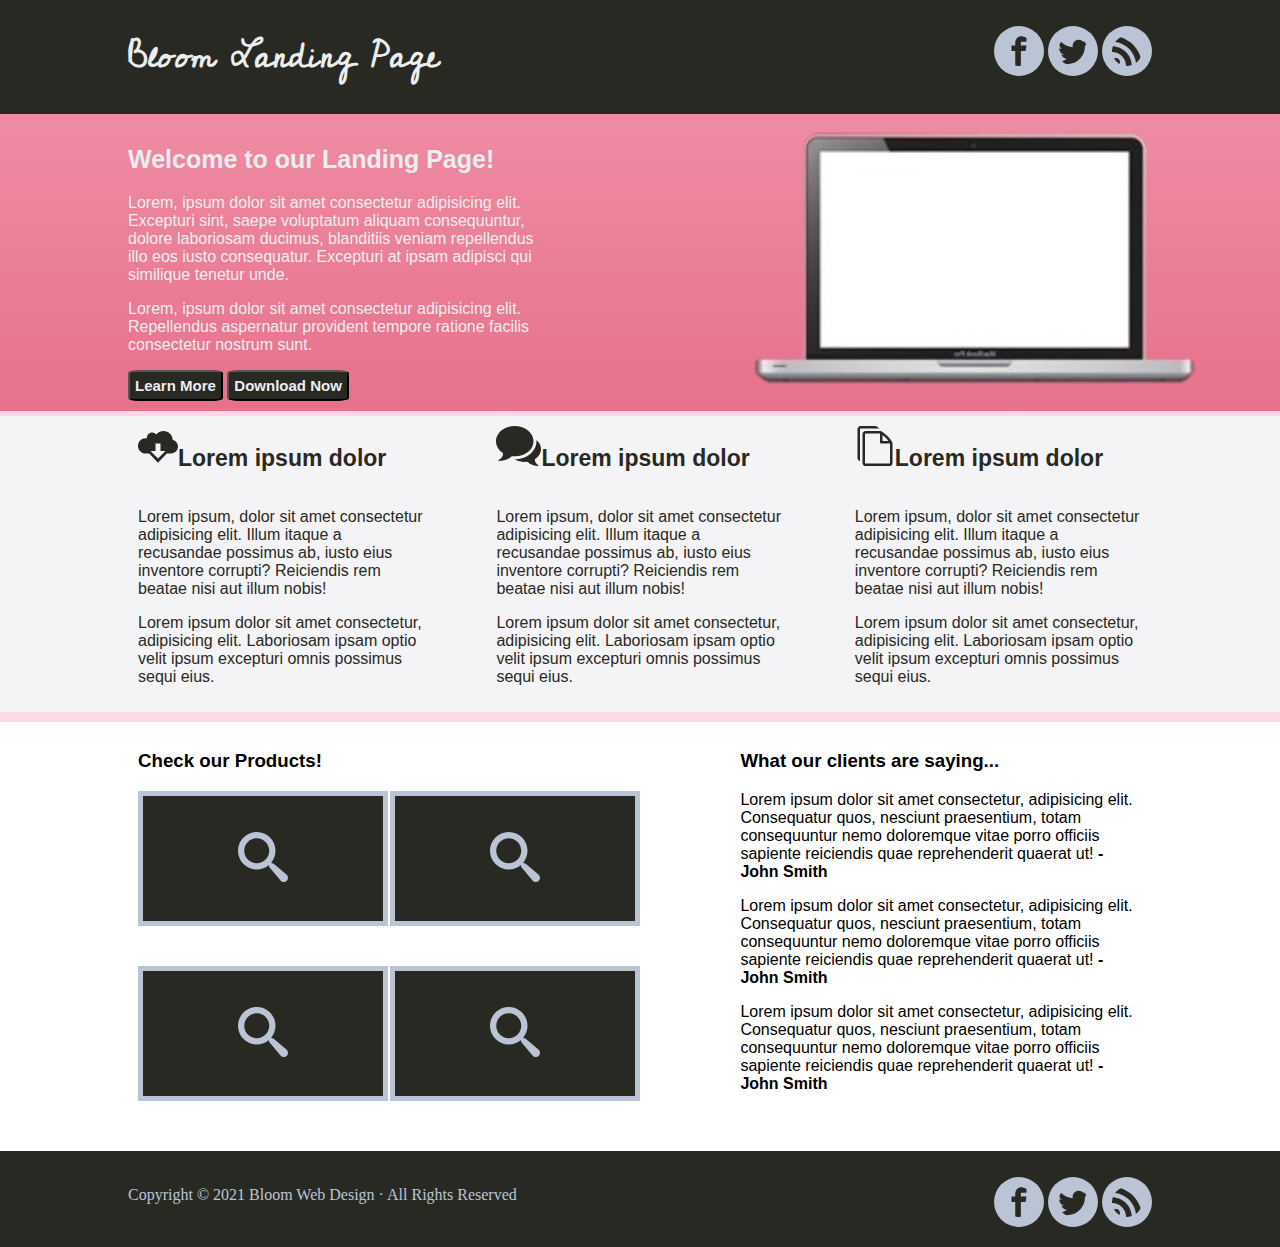
<file: bloomflex/index.html>
<!DOCTYPE html>
<html lang="en">
<head>
    <meta charset="UTF-8">
    <meta http-equiv="X-UA-Compatible" content="IE=edge">
    <meta name="viewport" content="width=device-width, initial-scale=1.0">
    <link rel="preconnect" href="https://fonts.googleapis.com">
    <link rel="preconnect" href="https://fonts.gstatic.com" crossorigin>
    <link href="https://fonts.googleapis.com/css2?family=Butterfly+Kids&family=Cedarville+Cursive&display=swap" rel="stylesheet">
    <link rel="stylesheet" href="css/style.css">
    <title>Bloom</title>
</head>
<body>
    <header class="header">
        <div class="inner">
            <section class="main-header-section">
                <h1 class="main-header-text">Bloom Landing Page</h1>
                <nav class="nav top-nav">
                    <ul class="social-list">
                        <li class="so-list-item">
                            <a href="#link">
                                <span class="sr-only">FaceBook</span>
                                <svg class="icon icon-facebook so-icon"><use xlink:href="#icon-facebook"></use></svg>
                            </a>
                        </li>
                        <li class="so-list-item">
                            <a href="#link">
                                <span class="sr-only">Twitter</span>
                                <svg class="icon icon-twitter so-icon"><use xlink:href="#icon-twitter"></use></svg>
                            </a>
                        </li>
                        <li class="so-list-item">
                            <a href="#link">
                                <span class="sr-only">RSS</span>
                                <svg class="icon icon-rss so-icon"><use xlink:href="#icon-rss"></use></svg>
                        </a>
                        </li>
                    </ul>
                </nav>
            </section>
        </div>
    </header>
    <main class="main">
            <section class="section top-section">
                <div class="inner inner-main">
                    <div class="block block1">
                        <h2 class="top-section-header">Welcome to our Landing Page!</h2>
                        <p class="text top-text">Lorem, ipsum dolor sit amet consectetur adipisicing elit. Excepturi sint, saepe voluptatum aliquam consequuntur, dolore laboriosam ducimus, blanditiis veniam repellendus illo eos iusto consequatur. Excepturi at ipsam adipisci qui similique tenetur unde.</p>
                        <p class="text top-text">Lorem, ipsum dolor sit amet consectetur adipisicing elit. Repellendus aspernatur provident tempore ratione facilis consectetur nostrum sunt.</p>
                        <button class="button">Learn More</button>
                        <button class="button">Download Now</button>
                    </div>
                    <div class="block block2">
                        <img src="../bloomflex/css/media/laptop.png" alt="laptop" class="laptop">
                    </div>
                </div>
                </section>
            <section class=" section mid-section">
                <div class="inner">
                    <div class="mid-section-content">
                        <div class="mid-sec-head-img">
                            <svg class="icon icon-cloud-download mid-sec-img"><use xlink:href="#icon-cloud-download"></use></svg>
                            <h2 class="mid-section-header">Lorem ipsum dolor</h2>
                        </div>
                        <p class="text mid-text">Lorem ipsum, dolor sit amet consectetur adipisicing elit. Illum itaque a recusandae possimus ab, iusto eius inventore corrupti? Reiciendis rem beatae nisi aut illum nobis!</p>
                        <p class="text mid-text">Lorem ipsum dolor sit amet consectetur, adipisicing elit. Laboriosam ipsam optio velit ipsum excepturi omnis possimus sequi eius.</p>
                    </div>
                    <div class="mid-section-content">
                        <div class="mid-sec-head-img">
                            <svg class="icon icon-bubbles2 mid-sec-img"><use xlink:href="#icon-bubbles2"></use></svg>
                            <h2 class="mid-section-header">Lorem ipsum dolor</h2>
                        </div>
                        <p class="text mid-text">Lorem ipsum, dolor sit amet consectetur adipisicing elit. Illum itaque a recusandae possimus ab, iusto eius inventore corrupti? Reiciendis rem beatae nisi aut illum nobis!</p>
                        <p class="text mid-text">Lorem ipsum dolor sit amet consectetur, adipisicing elit. Laboriosam ipsam optio velit ipsum excepturi omnis possimus sequi eius.</p>
                    </div>
                    <div class="mid-section-content">
                        <div class="mid-sec-head-img">
                            <svg class="icon icon-files-empty mid-sec-img"><use xlink:href="#icon-files-empty"></use></svg>
                            <h2 class="mid-section-header">Lorem ipsum dolor</h2>
                        </div>
                        <p class="text mid-text">Lorem ipsum, dolor sit amet consectetur adipisicing elit. Illum itaque a recusandae possimus ab, iusto eius inventore corrupti? Reiciendis rem beatae nisi aut illum nobis!</p>
                        <p class="text mid-text">Lorem ipsum dolor sit amet consectetur, adipisicing elit. Laboriosam ipsam optio velit ipsum excepturi omnis possimus sequi eius.</p>
                    </div>
                </div>    
            </section>
            <section class="section lower-section">
                <div class="inner">
                    <div class="lower-section-imgs">
                        <h3 class="lower-section-header">Check our Products!</h3>
                        <div class="products">
                            <div class="product">
                                <svg class="icon icon-search low-sec-img"><use xlink:href="#icon-search"></use></svg>
                            </div>
                            <div class="product">
                                <svg class="icon icon-search low-sec-img"><use xlink:href="#icon-search"></use></svg>
                            </div>
                            <div class="product">
                                <svg class="icon icon-search low-sec-img"><use xlink:href="#icon-search"></use></svg>
                            </div>
                            <div class="product">
                                <svg class="icon icon-search low-sec-img"><use xlink:href="#icon-search"></use></svg>
                            </div>
                        </div>
                    </div>
                    <div class="lower-section-quotes">
                        <h3 class="lower-section-header">What our clients are saying...</h3>
                        <p class="text lower-section-text">Lorem ipsum dolor sit amet consectetur, adipisicing elit. Consequatur quos, nesciunt praesentium, totam consequuntur nemo doloremque vitae porro officiis sapiente reiciendis quae reprehenderit quaerat ut! <span class="bold">- John Smith</span></p>
                        <p class="text lower-section-text">Lorem ipsum dolor sit amet consectetur, adipisicing elit. Consequatur quos, nesciunt praesentium, totam consequuntur nemo doloremque vitae porro officiis sapiente reiciendis quae reprehenderit quaerat ut! <span class="bold">- John Smith</span></p>
                        <p class="text lower-section-text">Lorem ipsum dolor sit amet consectetur, adipisicing elit. Consequatur quos, nesciunt praesentium, totam consequuntur nemo doloremque vitae porro officiis sapiente reiciendis quae reprehenderit quaerat ut! <span class="bold">- John Smith</span></p>
                    </div>
                </div>
            </section>
    </main>
    <footer class="footer">
        <div class="inner">
            <div class="colophon">
                Copyright &copy; 2021 <a href="#link" class="col-link">Bloom Web Design</a> &middot; All Rights Reserved
            </div>
            <nav class="nav top-nav">
                <ul class="social-list">
                    <li class="so-list-item">
                        <a href="#link">
                            <span class="sr-only">FaceBook</span>
                            <svg class="icon icon-facebook so-icon"><use xlink:href="#icon-facebook"></use></svg>
                        </a>
                    </li>
                    <li class="so-list-item">
                        <a href="#link">
                            <span class="sr-only">Twitter</span>
                            <svg class="icon icon-twitter so-icon"><use xlink:href="#icon-twitter"></use></svg>
                        </a>
                    </li>
                    <li class="so-list-item">
                        <a href="#link">
                            <span class="sr-only">RSS</span>
                            <svg class="icon icon-rss so-icon"><use xlink:href="#icon-rss"></use></svg>
                    </a>
                    </li>
                </ul>
            </nav>
        </div>
    </footer>
    <svg aria-hidden="true" style="position: absolute; width: 0; height: 0; overflow: hidden;" version="1.1" xmlns="http://www.w3.org/2000/svg" xmlns:xlink="http://www.w3.org/1999/xlink">
        <defs>
        <symbol id="icon-files-empty" viewBox="0 0 32 32">
        <path d="M28.681 11.159c-0.694-0.947-1.662-2.053-2.724-3.116s-2.169-2.030-3.116-2.724c-1.612-1.182-2.393-1.319-2.841-1.319h-11.5c-1.379 0-2.5 1.122-2.5 2.5v23c0 1.378 1.121 2.5 2.5 2.5h19c1.378 0 2.5-1.122 2.5-2.5v-15.5c0-0.448-0.137-1.23-1.319-2.841zM24.543 9.457c0.959 0.959 1.712 1.825 2.268 2.543h-4.811v-4.811c0.718 0.556 1.584 1.309 2.543 2.268v0zM28 29.5c0 0.271-0.229 0.5-0.5 0.5h-19c-0.271 0-0.5-0.229-0.5-0.5v-23c0-0.271 0.229-0.5 0.5-0.5 0 0 11.499-0 11.5 0v7c0 0.552 0.448 1 1 1h7v15.5z"></path>
        <path d="M18.841 1.319c-1.612-1.182-2.393-1.319-2.841-1.319h-11.5c-1.378 0-2.5 1.121-2.5 2.5v23c0 1.207 0.86 2.217 2 2.45v-25.45c0-0.271 0.229-0.5 0.5-0.5h15.215c-0.301-0.248-0.595-0.477-0.873-0.681z"></path>
        </symbol>
        <symbol id="icon-bubbles2" viewBox="0 0 36 32">
        <path d="M15 0v0c8.284 0 15 5.435 15 12.139s-6.716 12.139-15 12.139c-0.796 0-1.576-0.051-2.339-0.147-3.222 3.209-6.943 3.785-10.661 3.869v-0.785c2.008-0.98 3.625-2.765 3.625-4.804 0-0.285-0.022-0.564-0.063-0.837-3.392-2.225-5.562-5.625-5.562-9.434 0-6.704 6.716-12.139 15-12.139zM31.125 27.209c0 1.748 1.135 3.278 2.875 4.118v0.673c-3.223-0.072-6.181-0.566-8.973-3.316-0.661 0.083-1.337 0.126-2.027 0.126-2.983 0-5.732-0.805-7.925-2.157 4.521-0.016 8.789-1.464 12.026-4.084 1.631-1.32 2.919-2.87 3.825-4.605 0.961-1.84 1.449-3.799 1.449-5.825 0-0.326-0.014-0.651-0.039-0.974 2.268 1.873 3.664 4.426 3.664 7.24 0 3.265-1.88 6.179-4.82 8.086-0.036 0.234-0.055 0.474-0.055 0.718z"></path>
        </symbol>
        <symbol id="icon-search" viewBox="0 0 32 32">
        <path d="M31.008 27.231l-7.58-6.447c-0.784-0.705-1.622-1.029-2.299-0.998 1.789-2.096 2.87-4.815 2.87-7.787 0-6.627-5.373-12-12-12s-12 5.373-12 12 5.373 12 12 12c2.972 0 5.691-1.081 7.787-2.87-0.031 0.677 0.293 1.515 0.998 2.299l6.447 7.58c1.104 1.226 2.907 1.33 4.007 0.23s0.997-2.903-0.23-4.007zM12 20c-4.418 0-8-3.582-8-8s3.582-8 8-8 8 3.582 8 8-3.582 8-8 8z"></path>
        </symbol>
        <symbol id="icon-cloud-download" viewBox="0 0 32 32">
        <path d="M27.844 11.252c-0.101-4.022-3.389-7.252-7.433-7.252-2.369 0-4.477 1.109-5.839 2.835-0.764-0.987-1.959-1.624-3.303-1.624-2.307 0-4.176 1.871-4.176 4.179 0 0.201 0.015 0.399 0.043 0.592-0.351-0.063-0.711-0.098-1.080-0.098-3.344-0-6.054 2.712-6.054 6.058s2.71 6.058 6.054 6.058h2.868l7.078 7.328 7.078-7.328 3.484-0c3.004-0.006 5.438-2.444 5.438-5.451 0-2.565-1.771-4.716-4.156-5.296zM16 26l-6-6h4v-6h4v6h4l-6 6z"></path>
        </symbol>
        <symbol id="icon-facebook" viewBox="0 0 32 32">
        <path d="M19 6h5v-6h-5c-3.86 0-7 3.14-7 7v3h-4v6h4v16h6v-16h5l1-6h-6v-3c0-0.542 0.458-1 1-1z"></path>
        </symbol>
        <symbol id="icon-twitter" viewBox="0 0 32 32">
        <path d="M32 7.075c-1.175 0.525-2.444 0.875-3.769 1.031 1.356-0.813 2.394-2.1 2.887-3.631-1.269 0.75-2.675 1.3-4.169 1.594-1.2-1.275-2.906-2.069-4.794-2.069-3.625 0-6.563 2.938-6.563 6.563 0 0.512 0.056 1.012 0.169 1.494-5.456-0.275-10.294-2.888-13.531-6.862-0.563 0.969-0.887 2.1-0.887 3.3 0 2.275 1.156 4.287 2.919 5.463-1.075-0.031-2.087-0.331-2.975-0.819 0 0.025 0 0.056 0 0.081 0 3.181 2.263 5.838 5.269 6.437-0.55 0.15-1.131 0.231-1.731 0.231-0.425 0-0.831-0.044-1.237-0.119 0.838 2.606 3.263 4.506 6.131 4.563-2.25 1.762-5.075 2.813-8.156 2.813-0.531 0-1.050-0.031-1.569-0.094 2.913 1.869 6.362 2.95 10.069 2.95 12.075 0 18.681-10.006 18.681-18.681 0-0.287-0.006-0.569-0.019-0.85 1.281-0.919 2.394-2.075 3.275-3.394z"></path>
        </symbol>
        <symbol id="icon-rss" viewBox="0 0 32 32">
        <path d="M4.259 23.467c-2.35 0-4.259 1.917-4.259 4.252 0 2.349 1.909 4.244 4.259 4.244 2.358 0 4.265-1.895 4.265-4.244-0-2.336-1.907-4.252-4.265-4.252zM0.005 10.873v6.133c3.993 0 7.749 1.562 10.577 4.391 2.825 2.822 4.384 6.595 4.384 10.603h6.16c-0-11.651-9.478-21.127-21.121-21.127zM0.012 0v6.136c14.243 0 25.836 11.604 25.836 25.864h6.152c0-17.64-14.352-32-31.988-32z"></path>
        </symbol>
        </defs>
        </svg>
        
</body>
</html>
</file>
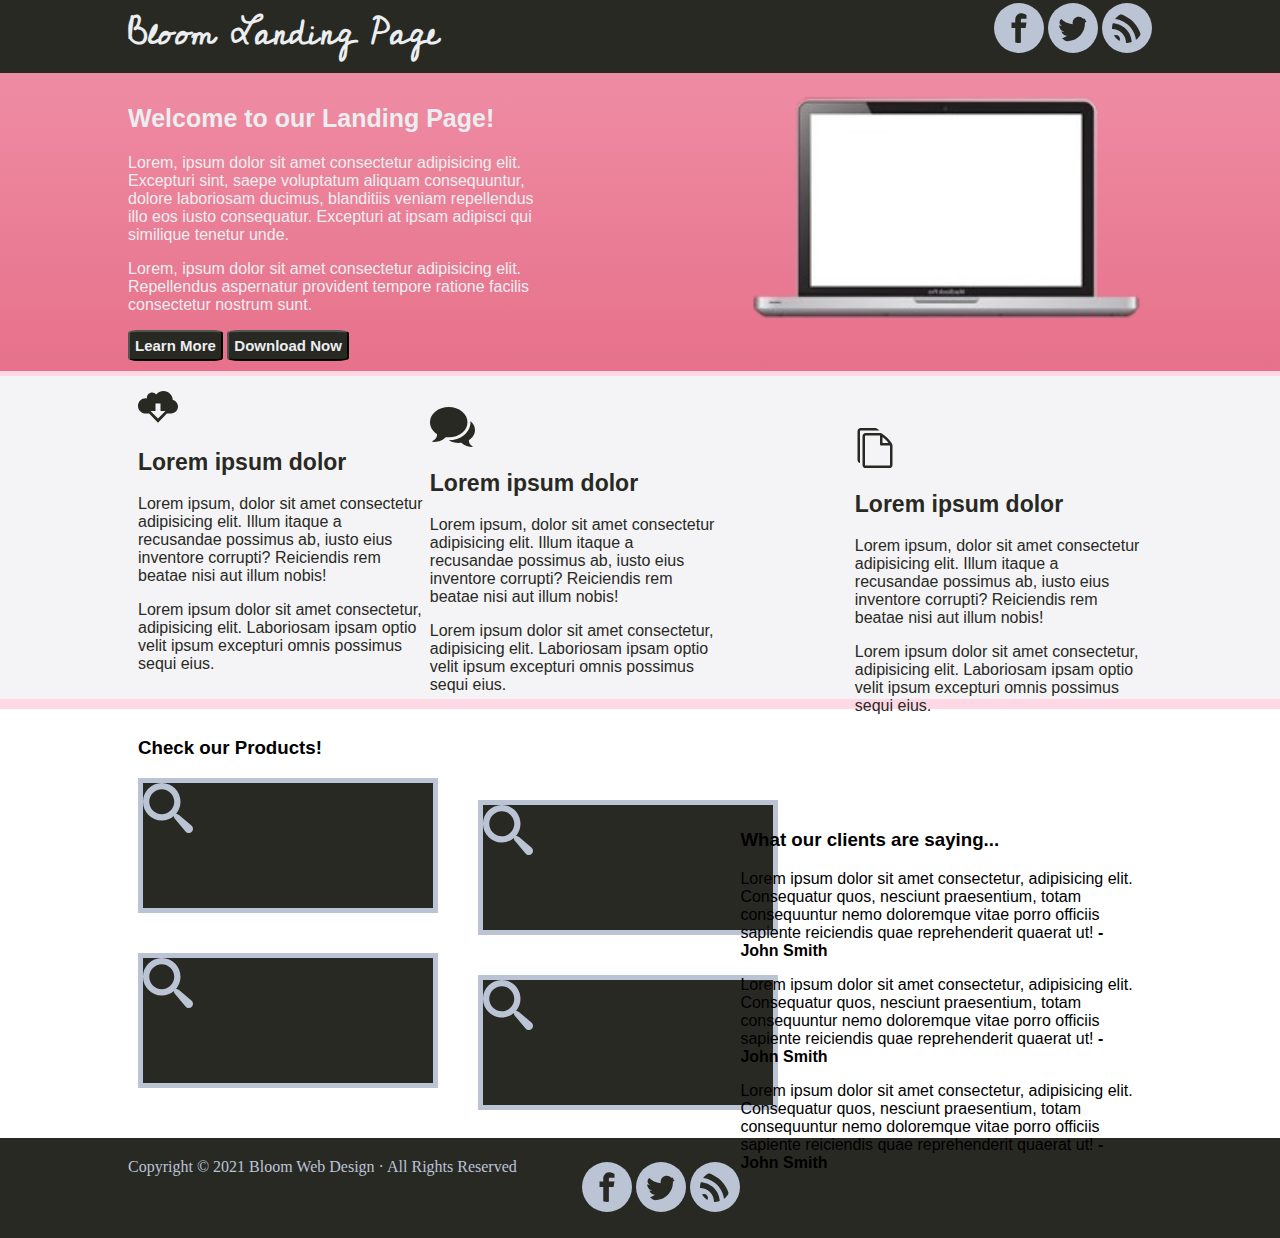
<file: bloommpf/index.html>
<!DOCTYPE html>
<html lang="en">
<head>
    <meta charset="UTF-8">
    <meta http-equiv="X-UA-Compatible" content="IE=edge">
    <meta name="viewport" content="width=device-width, initial-scale=1.0">
    <link rel="preconnect" href="https://fonts.googleapis.com">
    <link rel="preconnect" href="https://fonts.gstatic.com" crossorigin>
    <link href="https://fonts.googleapis.com/css2?family=Butterfly+Kids&family=Cedarville+Cursive&display=swap" rel="stylesheet">
    <link rel="stylesheet" href="css/style.css">
    <title>Bloom</title>
</head>
<body>
    <header class="header">
        <div class="inner">
            <section class="main-header-section">
                <h1 class="main-header-text">Bloom Landing Page</h1>
                <nav class="nav top-nav">
                    <ul class="social-list">
                        <li class="so-list-item">
                            <a href="#link">
                                <span class="sr-only">FaceBook</span>
                                <svg class="icon icon-facebook so-icon"><use xlink:href="#icon-facebook"></use></svg>
                            </a>
                        </li>
                        <li class="so-list-item">
                            <a href="#link">
                                <span class="sr-only">Twitter</span>
                                <svg class="icon icon-twitter so-icon"><use xlink:href="#icon-twitter"></use></svg>
                            </a>
                        </li>
                        <li class="so-list-item">
                            <a href="#link">
                                <span class="sr-only">RSS</span>
                                <svg class="icon icon-rss so-icon"><use xlink:href="#icon-rss"></use></svg>
                        </a>
                        </li>
                    </ul>
                </nav>
                <div class="clear"></div>
            </section>
        </div>
    </header>
    <main class="main">
            <section class="section top-section">
                <div class="inner inner-main">
                    <div class="block block1">
                        <h2 class="top-section-header">Welcome to our Landing Page!</h2>
                        <p class="text top-text">Lorem, ipsum dolor sit amet consectetur adipisicing elit. Excepturi sint, saepe voluptatum aliquam consequuntur, dolore laboriosam ducimus, blanditiis veniam repellendus illo eos iusto consequatur. Excepturi at ipsam adipisci qui similique tenetur unde.</p>
                        <p class="text top-text">Lorem, ipsum dolor sit amet consectetur adipisicing elit. Repellendus aspernatur provident tempore ratione facilis consectetur nostrum sunt.</p>
                        <button class="button">Learn More</button>
                        <button class="button">Download Now</button>
                    </div>
                    <div class="block block2">
                        <img src="../bloomflex/css/media/laptop.png" alt="laptop" class="laptop">
                    </div>
                </div>
                </section>
            <section class=" section mid-section">
                <div class="inner">
                    <div class="mid-section-content mid-sec-con1">
                        <div class="mid-sec-head-img">
                            <svg class="icon icon-cloud-download mid-sec-img"><use xlink:href="#icon-cloud-download"></use></svg>
                            <h2 class="mid-section-header">Lorem ipsum dolor</h2>
                        </div>
                        <p class="text mid-text">Lorem ipsum, dolor sit amet consectetur adipisicing elit. Illum itaque a recusandae possimus ab, iusto eius inventore corrupti? Reiciendis rem beatae nisi aut illum nobis!</p>
                        <p class="text mid-text">Lorem ipsum dolor sit amet consectetur, adipisicing elit. Laboriosam ipsam optio velit ipsum excepturi omnis possimus sequi eius.</p>
                    </div>
                    <div class="mid-section-content mid-sec-con2">
                        <div class="mid-sec-head-img">
                            <svg class="icon icon-bubbles2 mid-sec-img"><use xlink:href="#icon-bubbles2"></use></svg>
                            <h2 class="mid-section-header">Lorem ipsum dolor</h2>
                        </div>
                        <p class="text mid-text">Lorem ipsum, dolor sit amet consectetur adipisicing elit. Illum itaque a recusandae possimus ab, iusto eius inventore corrupti? Reiciendis rem beatae nisi aut illum nobis!</p>
                        <p class="text mid-text">Lorem ipsum dolor sit amet consectetur, adipisicing elit. Laboriosam ipsam optio velit ipsum excepturi omnis possimus sequi eius.</p>
                    </div>
                    <div class="mid-section-content mid-sec-con3">
                        <div class="mid-sec-head-img">
                            <svg class="icon icon-files-empty mid-sec-img"><use xlink:href="#icon-files-empty"></use></svg>
                            <h2 class="mid-section-header">Lorem ipsum dolor</h2>
                        </div>
                        <p class="text mid-text">Lorem ipsum, dolor sit amet consectetur adipisicing elit. Illum itaque a recusandae possimus ab, iusto eius inventore corrupti? Reiciendis rem beatae nisi aut illum nobis!</p>
                        <p class="text mid-text">Lorem ipsum dolor sit amet consectetur, adipisicing elit. Laboriosam ipsam optio velit ipsum excepturi omnis possimus sequi eius.</p>
                    </div>
                </div>    
            </section>
            <section class="section lower-section">
                <div class="inner">
                    <div class="lower-section-imgs">
                        <h3 class="lower-section-header">Check our Products!</h3>
                        <div class="products">
                            <div class="product">
                                <svg class="icon icon-search low-sec-img"><use xlink:href="#icon-search"></use></svg>
                            </div>
                            <div class="product">
                                <svg class="icon icon-search low-sec-img"><use xlink:href="#icon-search"></use></svg>
                            </div>
                            <div class="product">
                                <svg class="icon icon-search low-sec-img"><use xlink:href="#icon-search"></use></svg>
                            </div>
                            <div class="product">
                                <svg class="icon icon-search low-sec-img"><use xlink:href="#icon-search"></use></svg>
                            </div>
                        </div>
                    </div>
                    <div class="lower-section-quotes">
                        <h3 class="lower-section-header">What our clients are saying...</h3>
                        <p class="text lower-section-text">Lorem ipsum dolor sit amet consectetur, adipisicing elit. Consequatur quos, nesciunt praesentium, totam consequuntur nemo doloremque vitae porro officiis sapiente reiciendis quae reprehenderit quaerat ut! <span class="bold">- John Smith</span></p>
                        <p class="text lower-section-text">Lorem ipsum dolor sit amet consectetur, adipisicing elit. Consequatur quos, nesciunt praesentium, totam consequuntur nemo doloremque vitae porro officiis sapiente reiciendis quae reprehenderit quaerat ut! <span class="bold">- John Smith</span></p>
                        <p class="text lower-section-text">Lorem ipsum dolor sit amet consectetur, adipisicing elit. Consequatur quos, nesciunt praesentium, totam consequuntur nemo doloremque vitae porro officiis sapiente reiciendis quae reprehenderit quaerat ut! <span class="bold">- John Smith</span></p>
                    </div>
                </div>
            </section>
    </main>
    <footer class="footer">
        <div class="inner">
            <div class="colophon">
                Copyright &copy; 2021 <a href="#link" class="col-link">Bloom Web Design</a> &middot; All Rights Reserved
            </div>
            <nav class="nav bot-nav">
                <ul class="social-list">
                    <li class="so-list-item">
                        <a href="#link">
                            <span class="sr-only">FaceBook</span>
                            <svg class="icon icon-facebook so-icon"><use xlink:href="#icon-facebook"></use></svg>
                        </a>
                    </li>
                    <li class="so-list-item">
                        <a href="#link">
                            <span class="sr-only">Twitter</span>
                            <svg class="icon icon-twitter so-icon"><use xlink:href="#icon-twitter"></use></svg>
                        </a>
                    </li>
                    <li class="so-list-item">
                        <a href="#link">
                            <span class="sr-only">RSS</span>
                            <svg class="icon icon-rss so-icon"><use xlink:href="#icon-rss"></use></svg>
                    </a>
                    </li>
                </ul>
            </nav>
        </div>
    </footer>
    <svg aria-hidden="true" style="position: absolute; width: 0; height: 0; overflow: hidden;" version="1.1" xmlns="http://www.w3.org/2000/svg" xmlns:xlink="http://www.w3.org/1999/xlink">
        <defs>
        <symbol id="icon-files-empty" viewBox="0 0 32 32">
        <path d="M28.681 11.159c-0.694-0.947-1.662-2.053-2.724-3.116s-2.169-2.030-3.116-2.724c-1.612-1.182-2.393-1.319-2.841-1.319h-11.5c-1.379 0-2.5 1.122-2.5 2.5v23c0 1.378 1.121 2.5 2.5 2.5h19c1.378 0 2.5-1.122 2.5-2.5v-15.5c0-0.448-0.137-1.23-1.319-2.841zM24.543 9.457c0.959 0.959 1.712 1.825 2.268 2.543h-4.811v-4.811c0.718 0.556 1.584 1.309 2.543 2.268v0zM28 29.5c0 0.271-0.229 0.5-0.5 0.5h-19c-0.271 0-0.5-0.229-0.5-0.5v-23c0-0.271 0.229-0.5 0.5-0.5 0 0 11.499-0 11.5 0v7c0 0.552 0.448 1 1 1h7v15.5z"></path>
        <path d="M18.841 1.319c-1.612-1.182-2.393-1.319-2.841-1.319h-11.5c-1.378 0-2.5 1.121-2.5 2.5v23c0 1.207 0.86 2.217 2 2.45v-25.45c0-0.271 0.229-0.5 0.5-0.5h15.215c-0.301-0.248-0.595-0.477-0.873-0.681z"></path>
        </symbol>
        <symbol id="icon-bubbles2" viewBox="0 0 36 32">
        <path d="M15 0v0c8.284 0 15 5.435 15 12.139s-6.716 12.139-15 12.139c-0.796 0-1.576-0.051-2.339-0.147-3.222 3.209-6.943 3.785-10.661 3.869v-0.785c2.008-0.98 3.625-2.765 3.625-4.804 0-0.285-0.022-0.564-0.063-0.837-3.392-2.225-5.562-5.625-5.562-9.434 0-6.704 6.716-12.139 15-12.139zM31.125 27.209c0 1.748 1.135 3.278 2.875 4.118v0.673c-3.223-0.072-6.181-0.566-8.973-3.316-0.661 0.083-1.337 0.126-2.027 0.126-2.983 0-5.732-0.805-7.925-2.157 4.521-0.016 8.789-1.464 12.026-4.084 1.631-1.32 2.919-2.87 3.825-4.605 0.961-1.84 1.449-3.799 1.449-5.825 0-0.326-0.014-0.651-0.039-0.974 2.268 1.873 3.664 4.426 3.664 7.24 0 3.265-1.88 6.179-4.82 8.086-0.036 0.234-0.055 0.474-0.055 0.718z"></path>
        </symbol>
        <symbol id="icon-search" viewBox="0 0 32 32">
        <path d="M31.008 27.231l-7.58-6.447c-0.784-0.705-1.622-1.029-2.299-0.998 1.789-2.096 2.87-4.815 2.87-7.787 0-6.627-5.373-12-12-12s-12 5.373-12 12 5.373 12 12 12c2.972 0 5.691-1.081 7.787-2.87-0.031 0.677 0.293 1.515 0.998 2.299l6.447 7.58c1.104 1.226 2.907 1.33 4.007 0.23s0.997-2.903-0.23-4.007zM12 20c-4.418 0-8-3.582-8-8s3.582-8 8-8 8 3.582 8 8-3.582 8-8 8z"></path>
        </symbol>
        <symbol id="icon-cloud-download" viewBox="0 0 32 32">
        <path d="M27.844 11.252c-0.101-4.022-3.389-7.252-7.433-7.252-2.369 0-4.477 1.109-5.839 2.835-0.764-0.987-1.959-1.624-3.303-1.624-2.307 0-4.176 1.871-4.176 4.179 0 0.201 0.015 0.399 0.043 0.592-0.351-0.063-0.711-0.098-1.080-0.098-3.344-0-6.054 2.712-6.054 6.058s2.71 6.058 6.054 6.058h2.868l7.078 7.328 7.078-7.328 3.484-0c3.004-0.006 5.438-2.444 5.438-5.451 0-2.565-1.771-4.716-4.156-5.296zM16 26l-6-6h4v-6h4v6h4l-6 6z"></path>
        </symbol>
        <symbol id="icon-facebook" viewBox="0 0 32 32">
        <path d="M19 6h5v-6h-5c-3.86 0-7 3.14-7 7v3h-4v6h4v16h6v-16h5l1-6h-6v-3c0-0.542 0.458-1 1-1z"></path>
        </symbol>
        <symbol id="icon-twitter" viewBox="0 0 32 32">
        <path d="M32 7.075c-1.175 0.525-2.444 0.875-3.769 1.031 1.356-0.813 2.394-2.1 2.887-3.631-1.269 0.75-2.675 1.3-4.169 1.594-1.2-1.275-2.906-2.069-4.794-2.069-3.625 0-6.563 2.938-6.563 6.563 0 0.512 0.056 1.012 0.169 1.494-5.456-0.275-10.294-2.888-13.531-6.862-0.563 0.969-0.887 2.1-0.887 3.3 0 2.275 1.156 4.287 2.919 5.463-1.075-0.031-2.087-0.331-2.975-0.819 0 0.025 0 0.056 0 0.081 0 3.181 2.263 5.838 5.269 6.437-0.55 0.15-1.131 0.231-1.731 0.231-0.425 0-0.831-0.044-1.237-0.119 0.838 2.606 3.263 4.506 6.131 4.563-2.25 1.762-5.075 2.813-8.156 2.813-0.531 0-1.050-0.031-1.569-0.094 2.913 1.869 6.362 2.95 10.069 2.95 12.075 0 18.681-10.006 18.681-18.681 0-0.287-0.006-0.569-0.019-0.85 1.281-0.919 2.394-2.075 3.275-3.394z"></path>
        </symbol>
        <symbol id="icon-rss" viewBox="0 0 32 32">
        <path d="M4.259 23.467c-2.35 0-4.259 1.917-4.259 4.252 0 2.349 1.909 4.244 4.259 4.244 2.358 0 4.265-1.895 4.265-4.244-0-2.336-1.907-4.252-4.265-4.252zM0.005 10.873v6.133c3.993 0 7.749 1.562 10.577 4.391 2.825 2.822 4.384 6.595 4.384 10.603h6.16c-0-11.651-9.478-21.127-21.121-21.127zM0.012 0v6.136c14.243 0 25.836 11.604 25.836 25.864h6.152c0-17.64-14.352-32-31.988-32z"></path>
        </symbol>
        </defs>
        </svg>
        
</body>
</html>
</file>
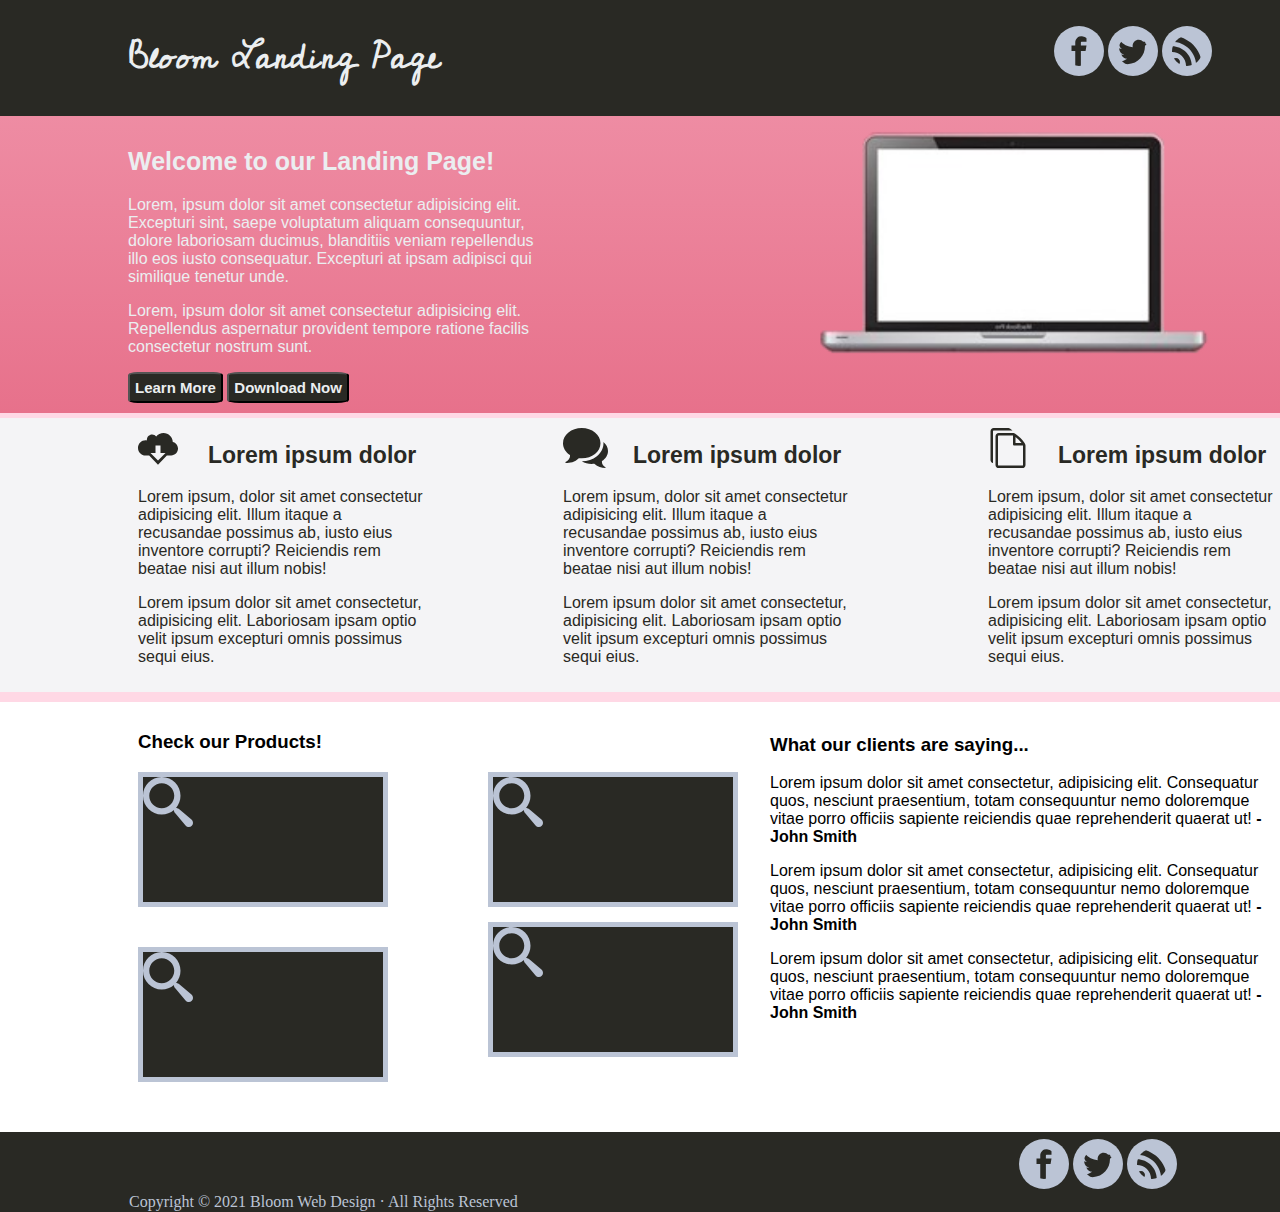
<file: bloompos/index.html>
<!DOCTYPE html>
<html lang="en">
<head>
    <meta charset="UTF-8">
    <meta http-equiv="X-UA-Compatible" content="IE=edge">
    <meta name="viewport" content="width=device-width, initial-scale=1.0">
    <link rel="preconnect" href="https://fonts.googleapis.com">
    <link rel="preconnect" href="https://fonts.gstatic.com" crossorigin>
    <link href="https://fonts.googleapis.com/css2?family=Butterfly+Kids&family=Cedarville+Cursive&display=swap" rel="stylesheet">
    <link rel="stylesheet" href="css/style.css">
    <title>Bloom</title>
</head>
<body>
    <header class="header">
        <div class="inner">
            <section class="main-header-section">
                <h1 class="main-header-text">Bloom Landing Page</h1>
                <nav class="nav top-nav">
                    <ul class="social-list">
                        <li class="so-list-item">
                            <a href="#link">
                                <span class="sr-only">FaceBook</span>
                                <svg class="icon so-icon icon-facebook"><use xlink:href="#icon-facebook"></use></svg>
                            </a>
                        </li>
                        <li class="so-list-item">
                            <a href="#link">
                                <span class="sr-only">Twitter</span>
                                <svg class="icon so-icon icon-twitter"><use xlink:href="#icon-twitter"></use></svg>
                            </a>
                        </li>
                        <li class="so-list-item">
                            <a href="#link">
                                <span class="sr-only">RSS</span>
                                <svg class="icon so-icon icon-rss"><use xlink:href="#icon-rss"></use></svg>
                        </a>
                        </li>
                    </ul>
                </nav>
            </section>
        </div>
    </header>
    <main class="main">
            <section class="section top-section">
                <div class="inner inner-main">
                    <div class="block block1">
                        <h2 class="top-section-header">Welcome to our Landing Page!</h2>
                        <p class="text top-text">Lorem, ipsum dolor sit amet consectetur adipisicing elit. Excepturi sint, saepe voluptatum aliquam consequuntur, dolore laboriosam ducimus, blanditiis veniam repellendus illo eos iusto consequatur. Excepturi at ipsam adipisci qui similique tenetur unde.</p>
                        <p class="text top-text">Lorem, ipsum dolor sit amet consectetur adipisicing elit. Repellendus aspernatur provident tempore ratione facilis consectetur nostrum sunt.</p>
                        <button class="button">Learn More</button>
                        <button class="button">Download Now</button>
                    </div>
                    <div class="block block2">
                        <img src="../bloomflex/css/media/laptop.png" alt="laptop" class="laptop">
                    </div>
                </div>
                </section>
            <section class=" section mid-section">
                <div class="inner">
                    <div class="mid-section-content">
                        <div class="mid-sec-head-img mid-sec-con1">
                            <svg class="icon icon-cloud-download mid-sec-img"><use xlink:href="#icon-cloud-download"></use></svg>
                            <h2 class="mid-section-header">Lorem ipsum dolor</h2>
                        </div>
                        <p class="text mid-text">Lorem ipsum, dolor sit amet consectetur adipisicing elit. Illum itaque a recusandae possimus ab, iusto eius inventore corrupti? Reiciendis rem beatae nisi aut illum nobis!</p>
                        <p class="text mid-text">Lorem ipsum dolor sit amet consectetur, adipisicing elit. Laboriosam ipsam optio velit ipsum excepturi omnis possimus sequi eius.</p>
                    </div>
                    <div class="mid-section-content mid-sec-con2">
                        <div class="mid-sec-head-img">
                            <svg class="icon icon-bubbles2 mid-sec-img"><use xlink:href="#icon-bubbles2"></use></svg>
                            <h2 class="mid-section-header">Lorem ipsum dolor</h2>
                        </div>
                        <p class="text mid-text">Lorem ipsum, dolor sit amet consectetur adipisicing elit. Illum itaque a recusandae possimus ab, iusto eius inventore corrupti? Reiciendis rem beatae nisi aut illum nobis!</p>
                        <p class="text mid-text">Lorem ipsum dolor sit amet consectetur, adipisicing elit. Laboriosam ipsam optio velit ipsum excepturi omnis possimus sequi eius.</p>
                    </div>
                    <div class="mid-section-content mid-sec-con3">
                        <div class="mid-sec-head-img">
                            <svg class="icon icon-files-empty mid-sec-img"><use xlink:href="#icon-files-empty"></use></svg>
                            <h2 class="mid-section-header">Lorem ipsum dolor</h2>
                        </div>
                        <p class="text mid-text">Lorem ipsum, dolor sit amet consectetur adipisicing elit. Illum itaque a recusandae possimus ab, iusto eius inventore corrupti? Reiciendis rem beatae nisi aut illum nobis!</p>
                        <p class="text mid-text">Lorem ipsum dolor sit amet consectetur, adipisicing elit. Laboriosam ipsam optio velit ipsum excepturi omnis possimus sequi eius.</p>
                    </div>
                </div>    
            </section>
            <section class="section lower-section">
                <div class="inner">
                    <div class="lower-section-imgs">
                        <h3 class="lower-section-header">Check our Products!</h3>
                        <div class="products">
                            <div class="product">
                                <svg class="icon icon-search low-sec-img"><use xlink:href="#icon-search"></use></svg>
                            </div>
                            <div class="product">
                                <svg class="icon icon-search low-sec-img"><use xlink:href="#icon-search"></use></svg>
                            </div>
                            <div class="product">
                                <svg class="icon icon-search low-sec-img"><use xlink:href="#icon-search"></use></svg>
                            </div>
                            <div class="product">
                                <svg class="icon icon-search low-sec-img"><use xlink:href="#icon-search"></use></svg>
                            </div>
                        </div>
                        <div class="clear"></div>
                    </div>
                    <div class="lower-section-quotes">
                        <h3 class="lower-section-header">What our clients are saying...</h3>
                        <p class="text lower-section-text">Lorem ipsum dolor sit amet consectetur, adipisicing elit. Consequatur quos, nesciunt praesentium, totam consequuntur nemo doloremque vitae porro officiis sapiente reiciendis quae reprehenderit quaerat ut! <span class="bold">- John Smith</span></p>
                        <p class="text lower-section-text">Lorem ipsum dolor sit amet consectetur, adipisicing elit. Consequatur quos, nesciunt praesentium, totam consequuntur nemo doloremque vitae porro officiis sapiente reiciendis quae reprehenderit quaerat ut! <span class="bold">- John Smith</span></p>
                        <p class="text lower-section-text">Lorem ipsum dolor sit amet consectetur, adipisicing elit. Consequatur quos, nesciunt praesentium, totam consequuntur nemo doloremque vitae porro officiis sapiente reiciendis quae reprehenderit quaerat ut! <span class="bold">- John Smith</span></p>
                    </div>
                </div>
            </section>
    </main>
    <footer class="footer">
        <div class="inner">
            <div class="colophon">
                Copyright &copy; 2021 <a href="#link" class="col-link">Bloom Web Design</a> &middot; All Rights Reserved
            </div>
            <nav class="nav footer-nav">
                <ul class="social-list">
                    <li class="so-list-item">
                        <a href="#link">
                            <span class="sr-only">FaceBook</span>
                            <svg class="icon so-icon icon-facebook"><use xlink:href="#icon-facebook"></use></svg>
                        </a>
                    </li>
                    <li class="so-list-item">
                        <a href="#link">
                            <span class="sr-only">Twitter</span>
                            <svg class="icon so-icon icon-twitter"><use xlink:href="#icon-twitter"></use></svg>
                        </a>
                    </li>
                    <li class="so-list-item">
                        <a href="#link">
                            <span class="sr-only">RSS</span>
                            <svg class="icon so-icon icon-rss"><use xlink:href="#icon-rss"></use></svg>
                    </a>
                    </li>
                </ul>
            </nav>
        </div>
    </footer>
    <svg aria-hidden="true" style="position: absolute; width: 0; height: 0; overflow: hidden;" version="1.1" xmlns="http://www.w3.org/2000/svg" xmlns:xlink="http://www.w3.org/1999/xlink">
        <defs>
        <symbol id="icon-files-empty" viewBox="0 0 32 32">
        <path d="M28.681 11.159c-0.694-0.947-1.662-2.053-2.724-3.116s-2.169-2.030-3.116-2.724c-1.612-1.182-2.393-1.319-2.841-1.319h-11.5c-1.379 0-2.5 1.122-2.5 2.5v23c0 1.378 1.121 2.5 2.5 2.5h19c1.378 0 2.5-1.122 2.5-2.5v-15.5c0-0.448-0.137-1.23-1.319-2.841zM24.543 9.457c0.959 0.959 1.712 1.825 2.268 2.543h-4.811v-4.811c0.718 0.556 1.584 1.309 2.543 2.268v0zM28 29.5c0 0.271-0.229 0.5-0.5 0.5h-19c-0.271 0-0.5-0.229-0.5-0.5v-23c0-0.271 0.229-0.5 0.5-0.5 0 0 11.499-0 11.5 0v7c0 0.552 0.448 1 1 1h7v15.5z"></path>
        <path d="M18.841 1.319c-1.612-1.182-2.393-1.319-2.841-1.319h-11.5c-1.378 0-2.5 1.121-2.5 2.5v23c0 1.207 0.86 2.217 2 2.45v-25.45c0-0.271 0.229-0.5 0.5-0.5h15.215c-0.301-0.248-0.595-0.477-0.873-0.681z"></path>
        </symbol>
        <symbol id="icon-bubbles2" viewBox="0 0 36 32">
        <path d="M15 0v0c8.284 0 15 5.435 15 12.139s-6.716 12.139-15 12.139c-0.796 0-1.576-0.051-2.339-0.147-3.222 3.209-6.943 3.785-10.661 3.869v-0.785c2.008-0.98 3.625-2.765 3.625-4.804 0-0.285-0.022-0.564-0.063-0.837-3.392-2.225-5.562-5.625-5.562-9.434 0-6.704 6.716-12.139 15-12.139zM31.125 27.209c0 1.748 1.135 3.278 2.875 4.118v0.673c-3.223-0.072-6.181-0.566-8.973-3.316-0.661 0.083-1.337 0.126-2.027 0.126-2.983 0-5.732-0.805-7.925-2.157 4.521-0.016 8.789-1.464 12.026-4.084 1.631-1.32 2.919-2.87 3.825-4.605 0.961-1.84 1.449-3.799 1.449-5.825 0-0.326-0.014-0.651-0.039-0.974 2.268 1.873 3.664 4.426 3.664 7.24 0 3.265-1.88 6.179-4.82 8.086-0.036 0.234-0.055 0.474-0.055 0.718z"></path>
        </symbol>
        <symbol id="icon-search" viewBox="0 0 32 32">
        <path d="M31.008 27.231l-7.58-6.447c-0.784-0.705-1.622-1.029-2.299-0.998 1.789-2.096 2.87-4.815 2.87-7.787 0-6.627-5.373-12-12-12s-12 5.373-12 12 5.373 12 12 12c2.972 0 5.691-1.081 7.787-2.87-0.031 0.677 0.293 1.515 0.998 2.299l6.447 7.58c1.104 1.226 2.907 1.33 4.007 0.23s0.997-2.903-0.23-4.007zM12 20c-4.418 0-8-3.582-8-8s3.582-8 8-8 8 3.582 8 8-3.582 8-8 8z"></path>
        </symbol>
        <symbol id="icon-cloud-download" viewBox="0 0 32 32">
        <path d="M27.844 11.252c-0.101-4.022-3.389-7.252-7.433-7.252-2.369 0-4.477 1.109-5.839 2.835-0.764-0.987-1.959-1.624-3.303-1.624-2.307 0-4.176 1.871-4.176 4.179 0 0.201 0.015 0.399 0.043 0.592-0.351-0.063-0.711-0.098-1.080-0.098-3.344-0-6.054 2.712-6.054 6.058s2.71 6.058 6.054 6.058h2.868l7.078 7.328 7.078-7.328 3.484-0c3.004-0.006 5.438-2.444 5.438-5.451 0-2.565-1.771-4.716-4.156-5.296zM16 26l-6-6h4v-6h4v6h4l-6 6z"></path>
        </symbol>
        <symbol id="icon-facebook" viewBox="0 0 32 32">
        <path d="M19 6h5v-6h-5c-3.86 0-7 3.14-7 7v3h-4v6h4v16h6v-16h5l1-6h-6v-3c0-0.542 0.458-1 1-1z"></path>
        </symbol>
        <symbol id="icon-twitter" viewBox="0 0 32 32">
        <path d="M32 7.075c-1.175 0.525-2.444 0.875-3.769 1.031 1.356-0.813 2.394-2.1 2.887-3.631-1.269 0.75-2.675 1.3-4.169 1.594-1.2-1.275-2.906-2.069-4.794-2.069-3.625 0-6.563 2.938-6.563 6.563 0 0.512 0.056 1.012 0.169 1.494-5.456-0.275-10.294-2.888-13.531-6.862-0.563 0.969-0.887 2.1-0.887 3.3 0 2.275 1.156 4.287 2.919 5.463-1.075-0.031-2.087-0.331-2.975-0.819 0 0.025 0 0.056 0 0.081 0 3.181 2.263 5.838 5.269 6.437-0.55 0.15-1.131 0.231-1.731 0.231-0.425 0-0.831-0.044-1.237-0.119 0.838 2.606 3.263 4.506 6.131 4.563-2.25 1.762-5.075 2.813-8.156 2.813-0.531 0-1.050-0.031-1.569-0.094 2.913 1.869 6.362 2.95 10.069 2.95 12.075 0 18.681-10.006 18.681-18.681 0-0.287-0.006-0.569-0.019-0.85 1.281-0.919 2.394-2.075 3.275-3.394z"></path>
        </symbol>
        <symbol id="icon-rss" viewBox="0 0 32 32">
        <path d="M4.259 23.467c-2.35 0-4.259 1.917-4.259 4.252 0 2.349 1.909 4.244 4.259 4.244 2.358 0 4.265-1.895 4.265-4.244-0-2.336-1.907-4.252-4.265-4.252zM0.005 10.873v6.133c3.993 0 7.749 1.562 10.577 4.391 2.825 2.822 4.384 6.595 4.384 10.603h6.16c-0-11.651-9.478-21.127-21.121-21.127zM0.012 0v6.136c14.243 0 25.836 11.604 25.836 25.864h6.152c0-17.64-14.352-32-31.988-32z"></path>
        </symbol>
        </defs>
        </svg>
        
</body>
</html>
</file>
<file: bloomflex/css/style.css>
/* font-family: 'Cedarville Cursive', cursive;
colors:
text - light #ebeef0, dark #26292e
border - #ffd8e5
button- top grad #5c5b59, bot grad #26292e
mid-sec-top-bg - top grad #e8fda6, low grad #e7718b
mid-sec-mid-bg - #f4f4f6
mid-sec-bot-bg - #ffffff
mid-sec-bot-icon-bgs - border #bbc4d5, center #444444
*/

/* start generic */

* {
    box-sizing: border-box;
}

body {
    margin: 0;
    padding: 0;
}

a {
    text-decoration: none;
}

.inner {
    margin: 0 auto;
    width: 80%;
}

.sr-only {
    display: none;
}

/* icons */

.icon {
    display: inline-block;
    width: 1em;
    height: 1em;
    stroke-width: 0;
    stroke: currentColor;
    fill: currentColor;
}

/* ==========================================
Single-colored icons can be modified like so:
.icon-name {
    font-size: 32px;
    color: red;
}
  ========================================== */

.icon-bubbles2 {
    width: 1.125em;
}

.so-icon {
    color: #292924;
    background-color: #bbc4d5;
    border-radius: 50%;
    font-size: 50px;
    padding: 10px;
}

.so-icon:hover {
    background-color: #9dc6f7;
    transition: 0.3s;
}

.mid-sec-img {
    font-size: 40px;
}

.mid-sec-img:hover {
    color: #9dc6f7;
}

.low-sec-img {
    color: #bbc4d5;
    font-size: 50px;
    display: block;
    margin: 15% auto;
}

.low-sec-img:hover {
    color: #9dc6f7;
}

/* end icons */

/* end generic */

/* start header */

.header {
    background-color: #292924;
}

.main-header-section {
    display: flex;
    justify-content: space-between;
}

.main-header-text {
    font-family: 'Cedarville Cursive', cursive;
    font-size: 35px;
    color: #ebeef0;
}

.top-nav {
    margin-top: 10px;
}

.so-list-item {
    padding-top: 10px;
    display: inline;
}

/* end header */

/* start main */

.button {
    border-radius: 10%;
    padding: 5px;
    background-color: #292924;
    color: #ebeef0;
    font-size: 15px;
    font-weight: 600;
    font-family: Roboto, sans-serif;
}

.button:hover {
    background-color: #9dc6f7;
    color: #292924;
    transition: 0.3s;
}

/* start top main */

.inner-main {
    display: flex;
    justify-content: space-between;
}

.top-section {
    background-image:
    linear-gradient(
    to top, 
    #e7718b, #ee8ca3
    );
    color: #ebeef0;
    border-bottom: #ffd8e5 solid 5px;
    font-family: Roboto, sans-serif;
}

.top-section-header {
    font-size: 25px;
}

.block1 {
    padding-top: 10px;
    padding-bottom: 10px;
    width: 40%;
}

.block2 {
    width: 40%;
    display: flex;
}

.laptop {
    width: 170%;
}

/* end top main */

/* start mid main */

.mid-section {
    background-color: #f4f4f6;
    border-bottom: 10px solid #ffd8e5;
}

.mid-section .inner {
    display: flex;
    justify-content: space-between;
}

.mid-section-content {
    padding: 10px;
    width: 30%;
    font-family: Roboto, sans-serif;
    color: #292924;
}

.mid-section-header {
    font-size: 23px;
}

.mid-sec-head-img {
    display: flex;
}

/* end mid main */

/* start low main */

.lower-section .inner {
    display: flex;
    justify-content: space-between;
    font-family: Roboto, sans-serif;
    padding: 10px;
}

.lower-section-imgs {
    width: 50%;
}

.products {
    display: flex;
    flex-wrap: wrap;
    justify-content: space-between;
}

.product {
    margin-bottom: 40px;
    width: 40%;
    min-width: 250px;
    min-height: 15vh;
    background-color: #292924;
    border: #bbc4d5 solid 5px;
}

.product:hover {
    border: #9dc6f7 5px solid;
}

.lower-section-quotes {
    width: 40%;
    font-family: Roboto, sans-serif;
}

.bold {
    font-weight: 600;
}

/* end low main */

/* start footer */

.footer {
    color: #bbc4d5;
    background-color: #292924;
}

.footer .inner {
    display: flex;
    justify-content: space-between;
}

.colophon {
    margin-top: 35px;
}

.col-link {
    color: #bbc4d5;
}

.col-link:hover {
    color: #9dc6f7;
}

/* end footer */
</file>
<file: bloommpf/css/style.css>
/* font-family: 'Cedarville Cursive', cursive;
colors:
text - light #ebeef0, dark #26292e
border - #ffd8e5
button- top grad #5c5b59, bot grad #26292e
mid-sec-top-bg - top grad #e8fda6, low grad #e7718b
mid-sec-mid-bg - #f4f4f6
mid-sec-bot-bg - #ffffff
mid-sec-bot-icon-bgs - border #bbc4d5, center #444444
*/

/* start generic */

* {
    box-sizing: border-box;
}

body {
    margin: 0;
    padding: 0;
}

a {
    text-decoration: none;
}

.inner {
    margin: 0 auto;
    width: 80%;
}

.clear {
    clear: both;
}

.sr-only {
    display: none;
}

/* icons */

.icon {
    display: inline-block;
    width: 1em;
    height: 1em;
    stroke-width: 0;
    stroke: currentColor;
    fill: currentColor;
}

/* ==========================================
Single-colored icons can be modified like so:
.icon-name {
    font-size: 32px;
    color: red;
}
  ========================================== */

.icon-bubbles2 {
    width: 1.125em;
}

.so-icon {
    color: #292924;
    background-color: #bbc4d5;
    border-radius: 50%;
    font-size: 50px;
    padding: 10px;
}

.so-icon:hover {
    background-color: #9dc6f7;
    transition: 0.3s;
}

.mid-sec-img {
    font-size: 40px;
}

.mid-sec-img:hover {
    color: #9dc6f7;
}

.low-sec-img {
    color: #bbc4d5;
    font-size: 50px;
}

.low-sec-img:hover {
    color: #9dc6f7;
}

  /* end icons */

/* end generic */

/* start header */

.header {
    background-color: #292924;
}

.main-header-text {
    margin: 0;
    font-family: 'Cedarville Cursive', cursive;
    font-size: 35px;
    color: #ebeef0;
}

.top-nav {
    float: right;
    margin-top: -80px;
    padding: 0;
}

.so-list-item {
    padding-top: 10px;
    display: inline;
}

/* end header */

/* start main */

.button {
    border-radius: 10%;
    padding: 5px;
    background-color: #292924;
    color: #ebeef0;
    font-size: 15px;
    font-weight: 600;
    font-family: Roboto, sans-serif;
}

.button:hover {
    background-color: #9dc6f7;
    color: #292924;
    transition: 0.3s;
}

/* start top main */

.top-section {
    background-image:
    linear-gradient(
    to top, 
    #e7718b, #ee8ca3
    );
    color: #ebeef0;
    border-bottom: #ffd8e5 solid 5px;
    font-family: Roboto, sans-serif;
}

.top-section-header {
    font-size: 25px;
}

.block1 {
    padding-top: 10px;
    padding-bottom: 10px;
    width: 40%;
}

.block2 {
    float: right;
    margin-top: -290px;
    width: 40%;
}

.laptop {
    width: 100%;
}

/* end top main */

/* start mid main */

.mid-section {
    background-color: #f4f4f6;
    border-bottom: 10px solid #ffd8e5;
}

.mid-section-content {
    padding: 10px;
    width: 30%;
    font-family: Roboto, sans-serif;
    color: #292924;
}

.mid-sec-con2 {
    float: right;
    margin-top: -302px;
    margin-right: 425px;
}

.mid-sec-con3 {
    float: right;
    margin-top: -302px;
}

.mid-section-header {
    font-size: 23px;
}

/* end mid main */

/* start low main */

.lower-section .inner {
    font-family: Roboto, sans-serif;
    padding: 10px;
}

.products {
    width: 800px;
}

.product:nth-child(2) {
    float: right;
    margin-top: -153px;
    margin-right: 160px;
}

.product:nth-child(4) {
    float: right;
    margin-top: -153px;
    margin-right: 160px;
}

.product {
    margin-bottom: 40px;
    width: 300px;
    min-width: 250px;
    min-height: 15vh;
    background-color: #292924;
    border: #bbc4d5 solid 5px;
}

.product:hover {
    border: #9dc6f7 5px solid;
}

.lower-section-quotes {
    float: right;
    margin-top: -340px;
    width: 40%;
    font-family: Roboto, sans-serif;
}

.bold {
    font-weight: 600;
}

/* end low main */

/* start footer */

.footer {
    height: 100px;
    color: #bbc4d5;
    background-color: #292924;
}

.bot-nav {
    float: right;
    margin-top: -30px;
}
.colophon {
    padding-top: 20px;
}

.col-link {
    color: #bbc4d5;
}

.col-link:hover {
    color: #9dc6f7;
}

/* end footer */
</file>
<file: bloompos/css/style.css>
/* font-family: 'Cedarville Cursive', cursive;
colors:
text - light #ebeef0, dark #26292e
border - #ffd8e5
button- top grad #5c5b59, bot grad #26292e
mid-sec-top-bg - top grad #e8fda6, low grad #e7718b
mid-sec-mid-bg - #f4f4f6
mid-sec-bot-bg - #ffffff
mid-sec-bot-icon-bgs - border #bbc4d5, center #444444
*/

/* start generic */

* {
    box-sizing: border-box;
}

body {
    margin: 0;
    padding: 0;
}

a {
    text-decoration: none;
}

.inner {
    margin: 0 auto;
    width: 80%;
}

/* icons */

.icon {
    display: inline-block;
    width: 1em;
    height: 1em;
    stroke-width: 0;
    stroke: currentColor;
    fill: currentColor;
}

.sr-only {
    display: none;
}

/* ==========================================
Single-colored icons can be modified like so:
.icon-name {
    font-size: 32px;
    color: red;
}
  ========================================== */
.icon-bubbles2 {
    width: 1.125em;
}  

.so-icon {
    color: #292924;
    background-color: #bbc4d5;
    border-radius: 50%;
    font-size: 50px;
    padding: 10px;
}

.so-icon:hover {
    background-color: #9dc6f7;
    transition: 0.3s;
}

.mid-sec-img {
    font-size: 40px;
}

.mid-sec-img:hover {
    color: #9dc6f7;
}

.low-sec-img {
    color: #bbc4d5;
    font-size: 50px;
}

.low-sec-img:hover {
    background-color: #9dc6f7;
}

/* end icons */

/* end generic */

/* start header */

.header {
    position: relative;
    background-color: #292924;
}

.main-header-section {
    margin: 0;
    padding: 0;
    border: 1px solid transparent;
}

.main-header-text {
    font-family: 'Cedarville Cursive', cursive;
    font-size: 35px;
    color: #ebeef0;
}

.top-nav {
    position: absolute;
    left: 1014px;
    bottom: 20px;
    margin-top: 10px;
}

.so-list-item {
    padding-top: 10px;
    display: inline;
}

/* end header */

/* start main */

.button {
    border-radius: 10%;
    padding: 5px;
    background-color: #292924;
    color: #ebeef0;
    font-size: 15px;
    font-weight: 600;
    font-family: Roboto, sans-serif;
}

.button:hover {
    background-color: #9dc6f7;
    color: #292924;
    transition: 0.3s;
}

/* start top main */

.inner-main {
    position: relative;
}

.top-section {
    background-image:
    linear-gradient(
    to top, 
    #e7718b, #ee8ca3
    );
    color: #ebeef0;
    border-bottom: #ffd8e5 solid 5px;
    font-family: Roboto, sans-serif;
}

.top-section-header {
    font-family: Roboto, sans-serif;
    font-size: 25px;
}

.block1 {
    padding-top: 10px;
    padding-bottom: 10px;
    width: 40%;
}

.block2 {
    position: absolute;
    left: 681px;
    top: -0px;
    width: 40%;
}

.laptop {
    width: 100%;
}

/* end top main */

/* start mid main */

.mid-section {
    background-color: #f4f4f6;
    border-bottom: 10px solid #ffd8e5;
}

.mid-section .inner {
    position: relative;
}

.mid-section-content {
    padding: 10px;
    width: 30%;
    font-family: Roboto, sans-serif;
    color: #292924;
}

.mid-sec-con2 {
    position: absolute;
    top: -0px;
    left: 425px;
}

.mid-sec-con3 {
    position: absolute;
    top: -0px;
    left: 850px;
}

.mid-sec-head-img {
    position: relative;
}

.mid-section-header {
    position: absolute;
    top: -5px;
    left: 70px;
    font-size: 23px;
}


/* end mid main */

/* start low main */

.lower-section .inner {
    font-family: Roboto, sans-serif;
    padding: 10px;
}

.products {
    position: relative;
    width: 650px;
}

.product:nth-child(2) {
    position: absolute;
    top: -0px;
    left: 350px;
}

.product:nth-child(4) {
    position: absolute;
    top: 150px;
    left: 350px;
}

.product {
    margin-bottom: 40px;
    width: 250px;
    min-width: 250px;
    min-height: 15vh;
    background-color: #292924;
    border: #bbc4d5 solid 5px;
}

.product:hover {
    border: #9dc6f7 5px solid;
}

.lower-section-quotes {
    position: absolute;
    top: 715px;
    left: 770px;
    width: 40%;
    font-family: Roboto, sans-serif;
}

.bold {
    font-weight: 600;
}

/* end low main */

/* start footer */

.footer {
    color: #bbc4d5;
    background-color: #292924;
}

.footer .inner {
    border: 1px solid transparent;
    position: relative;
}

.colophon {
    margin-top: 60px;
}

.col-link {
    color: #bbc4d5;
}

.col-link:hover {
    color: #9dc6f7;
}

.footer-nav {
    position: absolute;
    top: -10px;
    width: 30%;
    left: 850px;
}

/* end footer */
</file>
